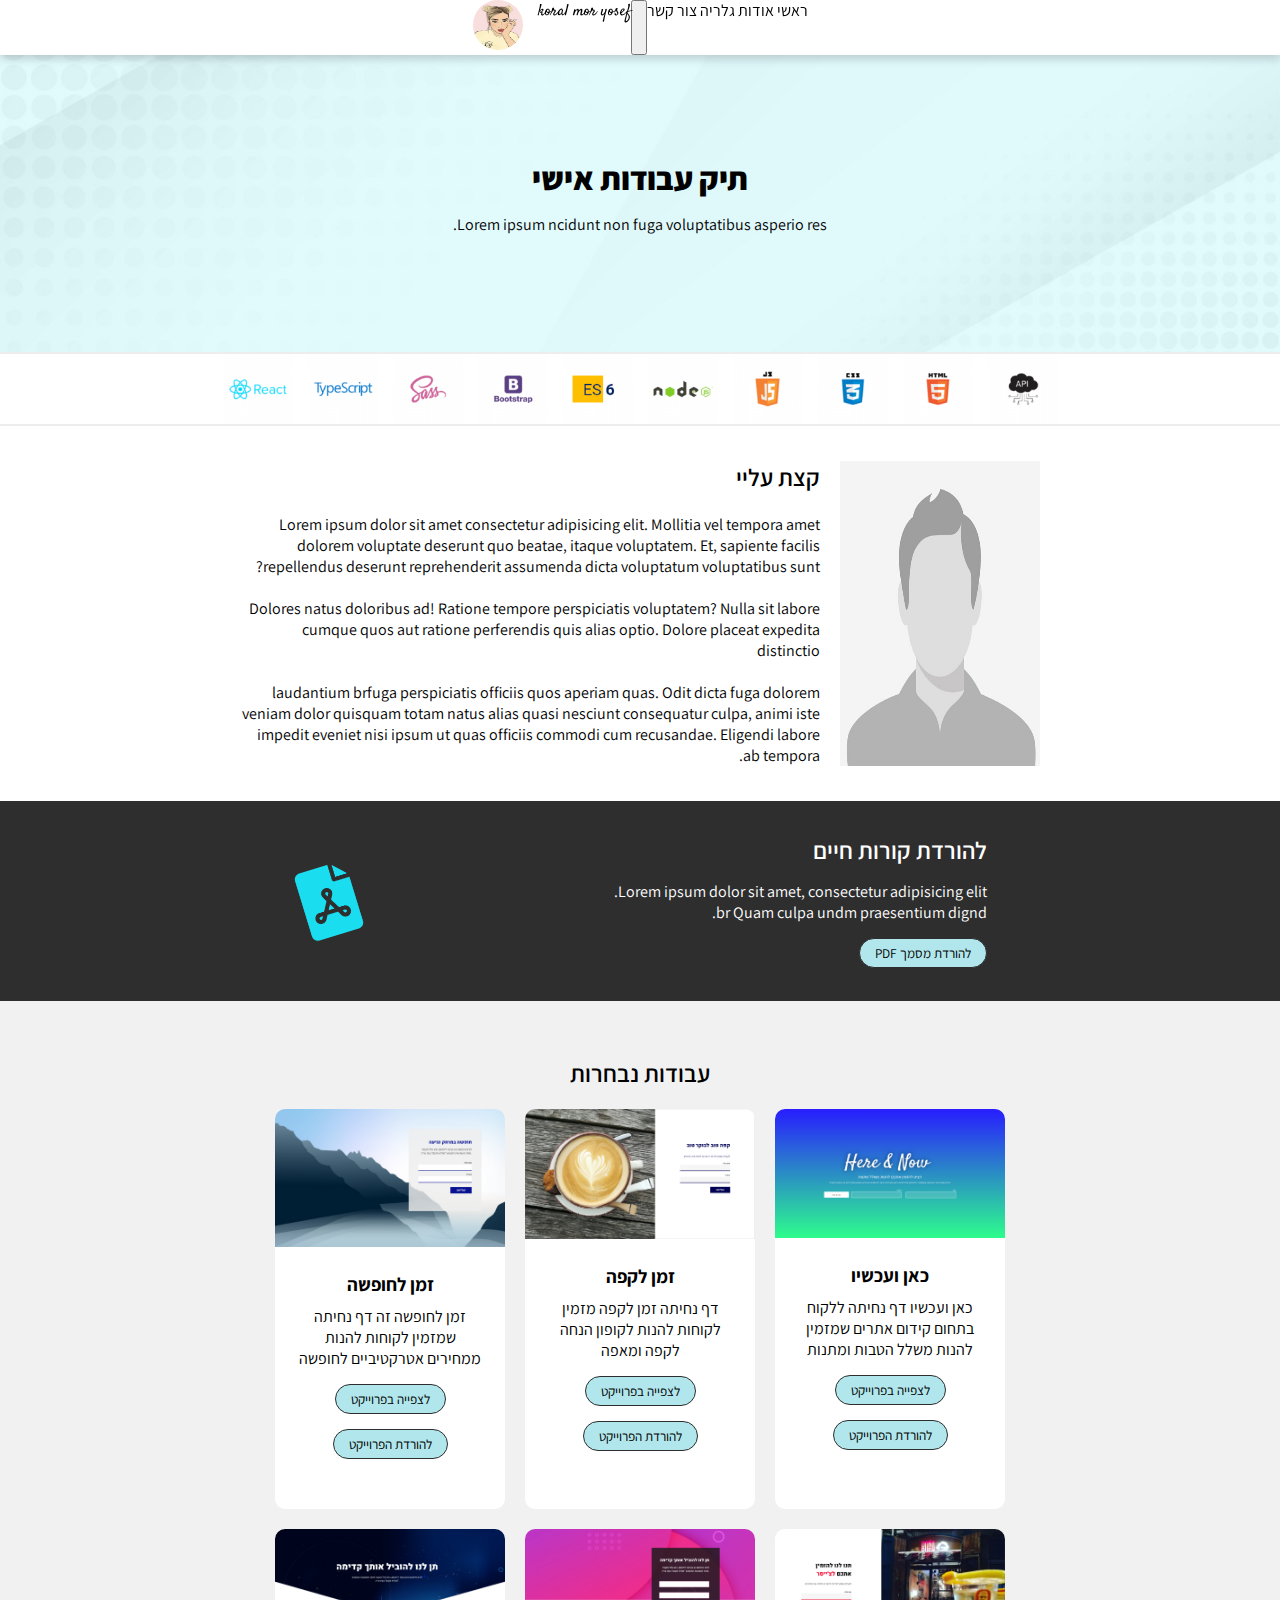
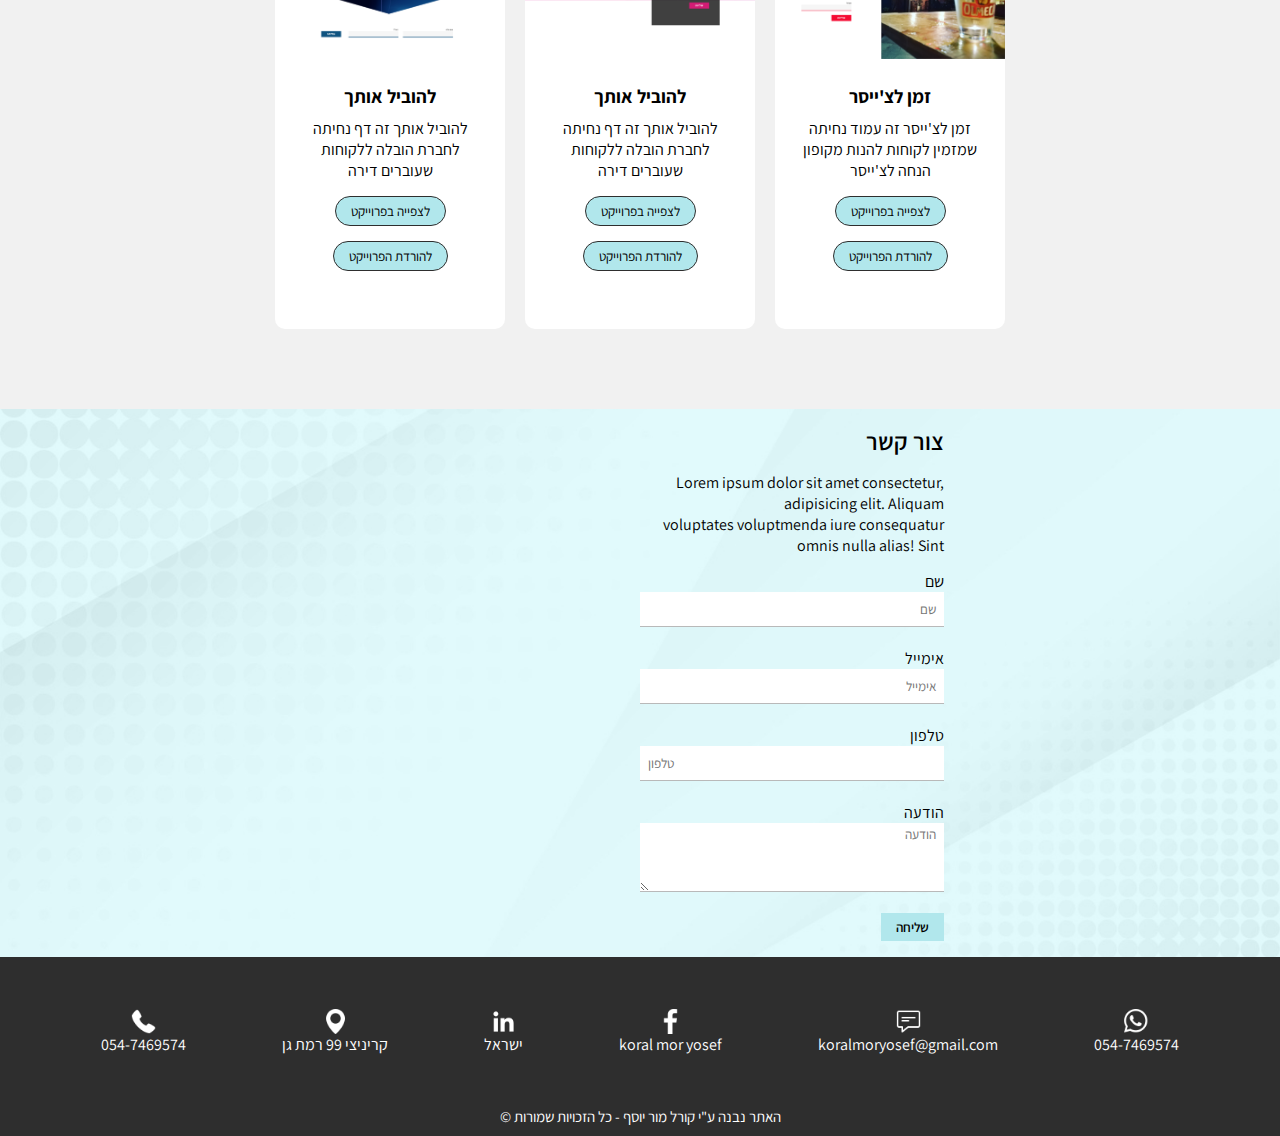
<file: index.html>
<!DOCTYPE html>
<html lang="he" dir="rtl">
<head>
    <meta charset="UTF-8">
    <meta http-equiv="X-UA-Compatible" content="IE=edge">
    <meta name="viewport" content="width=device-width, initial-scale=1.0">
    <meta name="description" content="האתר פורטפוליו הראשון שלי">

        <!-- Bootstrap CSS -->
<link href="https://cdn.jsdelivr.net/npm/bootstrap@5.0.2/dist/css/bootstrap.min.css" rel="stylesheet" integrity="sha384-EVSTQN3/azprG1Anm3QDgpJLIm9Nao0Yz1ztcQTwFspd3yD65VohhpuuCOmLASjC" crossorigin="anonymous">
<link rel="stylesheet" href="style.css">
    
        <!-- google fonts -->
<link rel="preconnect" href="https://fonts.googleapis.com">
<link rel="preconnect" href="https://fonts.gstatic.com" crossorigin>
<link href="https://fonts.googleapis.com/css2?family=Assistant:wght@200;400;600;800&family=Satisfy&display=swap" rel="stylesheet">




    <title>My portfolio</title>
    
</head>
<body>

<header>

<nav class="navbar navbar-expand-sm navbar-light">
  <div class="container-fluid">

    <a href="https://koralmy.github.io/main1/">  <img src="img/kmy.jpg"  alt="לוגו של האתר" ></a>

    <a class="navbar-brand" href="#">koral mor yosef</a>
    <button class="navbar-toggler" type="button" data-bs-toggle="collapse" data-bs-target="#navbarNavAltMarkup" aria-controls="navbarNavAltMarkup" aria-expanded="false" aria-label="Toggle navigation">
      <span class="navbar-toggler-icon"></span>
    </button>
    <div class="collapse navbar-collapse" id="navbarNavAltMarkup">
      <div class="navbar-nav">
        <a class="nav-link active" aria-current="page" href="#">ראשי</a>
        <a class="nav-link" href="#aboutMe">אודות</a>
        <a class="nav-link" href="#myWorks">גלריה</a>
        <a class="nav-link" href="#contact" tabindex="-1" aria-disabled="true">צור קשר</a>
      </div>
    </div>
  </div>
</nav>



   
    <div class="bg">
        <div class="port"> 
            <h1>תיק עבודות אישי</h1>
            <p>Lorem ipsum ncidunt non fuga voluptatibus asperio
            res.</p>
        </div>
    </div>

    <div class="icons">
        <img src="img/api.png" alt="אייקון של API" width="70">
        <img src="img/html.png" alt="אייקון של API"width="70">
        <img src="img/css.png" alt="אייקון של HTML"width="70">
        <img src="img/javascript.png" alt="אייקון של JAVASCRIPT"width="70">
        <img src="img/node.png" alt="אייקון של NODE"width="70">
        <img src="img/es6.png" alt="אייקון של ES6"width="70">
        <img src="img/bootstrap.png" alt="אייקון של Bootstrap"width="70">
        <img src="img/scss.png" alt="אייקון של SCSS"width="70">
        <img src="img/typescript.png" alt="אייקון של typescript"width="70">
        <img src="img/react.png" alt="אייקון של REACT"width="70">
    </div>

</header>

<main>
    <section class="section1" id="aboutMe">
        <article class="about">

            <img src="img/profile.jpg" alt="תמונה של כרטיס ביקור" width="200">
            
            <div class="odot">
                <h2>קצת עליי</h2><br>
                <p>Lorem ipsum dolor sit amet consectetur adipisicing elit. Mollitia vel tempora amet dolorem voluptate deserunt quo beatae, itaque voluptatem. Et, sapiente facilis repellendus deserunt reprehenderit assumenda dicta voluptatum voluptatibus sunt? <br><br>
                Dolores natus doloribus ad! Ratione tempore perspiciatis voluptatem? Nulla sit labore cumque quos aut ratione perferendis quis alias optio. Dolore placeat expedita distinctio <br> <br> laudantium brfuga perspiciatis officiis quos aperiam quas.
                Odit dicta fuga dolorem veniam dolor quisquam totam natus alias quasi nesciunt consequatur culpa, animi iste impedit eveniet nisi ipsum ut quas officiis commodi cum recusandae. Eligendi labore ab tempora.</p>
            </div>
        </article>
    </section>

    <section>
        <article class="cv">
            <div>
                <h2>להורדת קורות חיים</h2>
                <p>Lorem ipsum dolor sit amet, consectetur adipisicing elit. <br>br Quam culpa undm praesentium dignd.</p>
                <button class="btn"><a href="img/cvv.png" download="png">להורדת מסמך PDF</a></button>
            </div>

            <img src="img/pdf.png" alt="תמונה של קובץ pdf" width="70">
        </article>
    </section>


    <section class="section2 " id="myWorks">
        <article>
            <h2>עבודות נבחרות</h2>

            <div class="works" >

            
                <div class="grid1">
                    <img src="img/landingPage3.png" alt="תמונה של הדף נחיתה" width="200">

                    <div class="bigBox">
                        <div class="box">
                            <h3>כאן ועכשיו</h3>
                            <p>כאן ועכשיו דף נחיתה ללקוח בתחום קידום אתרים שמזמין להנות משלל הטבות ומתנות </p>
                            <button class="btn"><a href="https://koralmy.github.io/landing3/" target="_blank">לצפייה בפרוייקט</a></button>
                            <button class="btn"><a href="https://github.com/koralmy/landing3/archive/refs/heads/main.zip" target="_blank">להורדת הפרוייקט</a></button>
                        </div>
                    </div>
                </div>           

                <div class="grid1">
                    <img src="img/landingPage2.png" alt="תמונה של הדף נחיתה" width="200">

                    <div class="bigBox">
                        <div class="box">
                            <h3>זמן לקפה</h3>
                            <p>דף נחיתה זמן לקפה מזמין לקוחות להנות לקופון הנחה לקפה ומאפה</p>
                            <button class="btn"><a href="https://koralmy.github.io/coffeeLandd/" target="_blank">לצפייה בפרוייקט</a></button>
                            <button class="btn"><a href="https://github.com/koralmy/coffeeLandd/archive/refs/heads/main.zip" target="_blank">להורדת הפרוייקט</a></button>
                        </div>
                    </div>
                </div>       

                <div class="grid1">
                    <img src="img/landingPage1.png" alt="תמונה של הדף נחיתה" width="200">

                    <div class="bigBox">
                        <div class="box">
                            <h3>זמן לחופשה</h3>
                            <p>זמן לחופשה זה דף נחיתה שמזמין לקוחות להנות ממחירים אטרקטיביים לחופשה  </p>
                            <button class="btn"><a href="https://koralmy.github.io/landing4/" target="_blank">לצפייה בפרוייקט</a></button>
                            <button class="btn"><a href="https://github.com/koralmy/landing4/archive/refs/heads/main.zip" target="_blank">להורדת הפרוייקט</a></button>
                        </div>
                    </div>
                </div>       

                <div class="grid1">
                    <img src="img/landingPage6.png" alt="תמונה של הדף נחיתה" width="200">

                    <div class="bigBox">
                        <div class="box">
                            <h3>זמן לצ'ייסר</h3>
                            <p>זמן לצ'ייסר זה עמוד נחיתה שמזמין לקוחות להנות מקופון הנחה לצ'ייסר</p>
                            <button class="btn"><a href="https://koralmy.github.io/landing5/" target="_blank">לצפייה בפרוייקט</a></button>
                            <button class="btn"><a href="https://github.com/koralmy/landing5/archive/refs/heads/main.zip/" target="_blank">להורדת הפרוייקט</a></button>
                        </div>
                    </div>
                </div>       

                <div class="grid1">
                    <img src="img/landingPage5.png" alt="תמונה של הדף נחיתה" width="200">

                    <div class="bigBox">
                        <div class="box">
                            <h3>להוביל אותך</h3>
                            <p>להוביל אותך זה דף נחיתה לחברת הובלה ללקוחות שעוברים דירה</p>
                            <button class="btn"><a href="https://koralmy.github.io/pinkPage/" target="_blank">לצפייה בפרוייקט</a></button>
                            <button class="btn"><a href="https://github.com/koralmy/pinkPage/archive/refs/heads/main.zip" target="_blank">להורדת הפרוייקט</a></button>
                        </div>
                    </div>
                </div>       

                <div class="grid1">
                    <img src="img/landingPage4.png" alt="תמונה של הדף נחיתה" width="200">

                    <div class="bigBox">
                        <div class="box">
                            <h3>להוביל אותך</h3>
                            <p>להוביל אותך זה דף נחיתה לחברת הובלה ללקוחות שעוברים דירה</p>
                            <button class="btn"><a href="https://koralmy.github.io/landing2/" target="_blank">לצפייה בפרוייקט</a></button>
                            <button class="btn"><a href="https://github.com/koralmy/landing2/archive/refs/heads/main.zip" target="_blank">להורדת הפרוייקט</a></button>
                        </div>
                    </div>
                </div>       
   


            </div>

        </article>
    </section>
</main>


<footer id="contact">
    
    <div class="foot">
        <div class="form1">
            <h2>צור קשר</h2>
            <p>Lorem ipsum dolor sit amet consectetur, adipisicing elit. Aliquam <br> voluptates voluptmenda iure consequatur omnis nulla alias!
            Sint </p>

                  
                        <form action="mailto:koralstudent@gmail.com"method="post">

                        <div class="details">
                            
                            <label for="firstName">שם</label>
                            <input type="text" id="Name" name="fullName" placeholder="  שם"> <br>
                
                            <label for="email">אימייל</label> 
                            <input type="email" id="email" placeholder="  אימייל"><br>

                            <label for="phone">טלפון</label> 
                            <input type="tel" id="phone" placeholder="  טלפון"><br>

                            <label for="message">הודעה</label>
                            <textarea id="message" name="message" required minlength="10" placeholder="  הודעה" ></textarea><br>

                        </div>

                        <div class="btn2">
                        <button type="submit" class="btn">שליחה</button>
                        </div>

        </div>

    </div>


     <div class="foot2">
        
        <div class="foot2Child">
            
            <div class="icon2">
                <img src="img/whatsapp.png" alt="אייקון של whatsapp" >054-7469574
            </div>
            
            <div class="icon2">
                <img src="img/comment.png" alt="אייקון של מסנג'ר"> koralmoryosef@gmail.com
            </div>
            
            <div class="icon2">
            <img src="img/facebook-app-symbol.png" alt="אייקון של פייסבוק">koral mor yosef
            </div>

            <div class="icon2">
            <img src="img/linkedin.png" alt="אייקון של לינקדין">ישראל
            </div>

            <div class="icon2">
            <img src="img/location-pin.png" alt="אייקון של מיקום">קריניצי 99 רמת גן
            </div>

            <div class="icon2">
            <img src="img/phone-call.png"alt="אייקון של סלולר">054-7469574
            </div>

        </div> 



    </div>

        <div class="foot2"> 
           <p>   האתר נבנה ע"י קורל מור יוסף - כל הזכויות שמורות © </p>
        </div>


</footer>

<!-- Option 1: Bootstrap Bundle with Popper -->
    <script src="https://cdn.jsdelivr.net/npm/bootstrap@5.0.2/dist/js/bootstrap.bundle.min.js" integrity="sha384-MrcW6ZMFYlzcLA8Nl+NtUVF0sA7MsXsP1UyJoMp4YLEuNSfAP+JcXn/tWtIaxVXM" crossorigin="anonymous"></script>


    
</body>


</html>
</file>
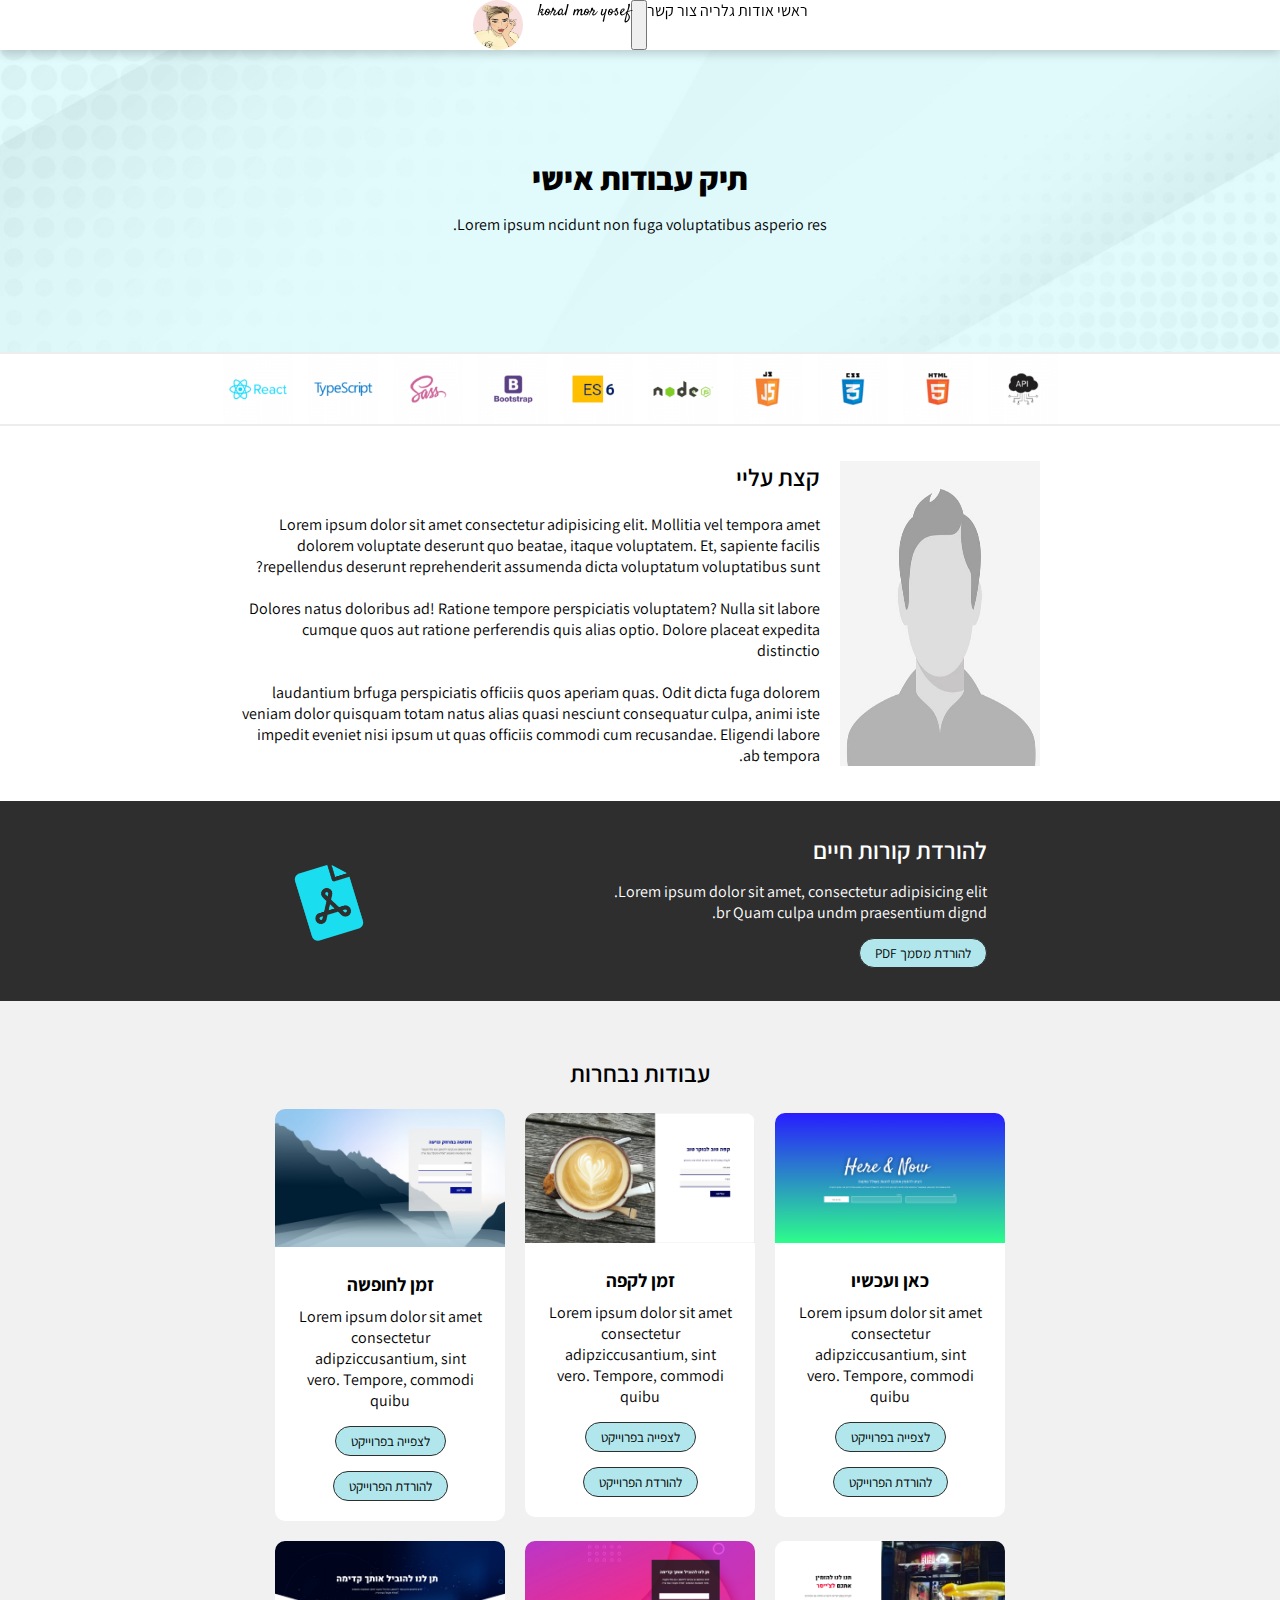
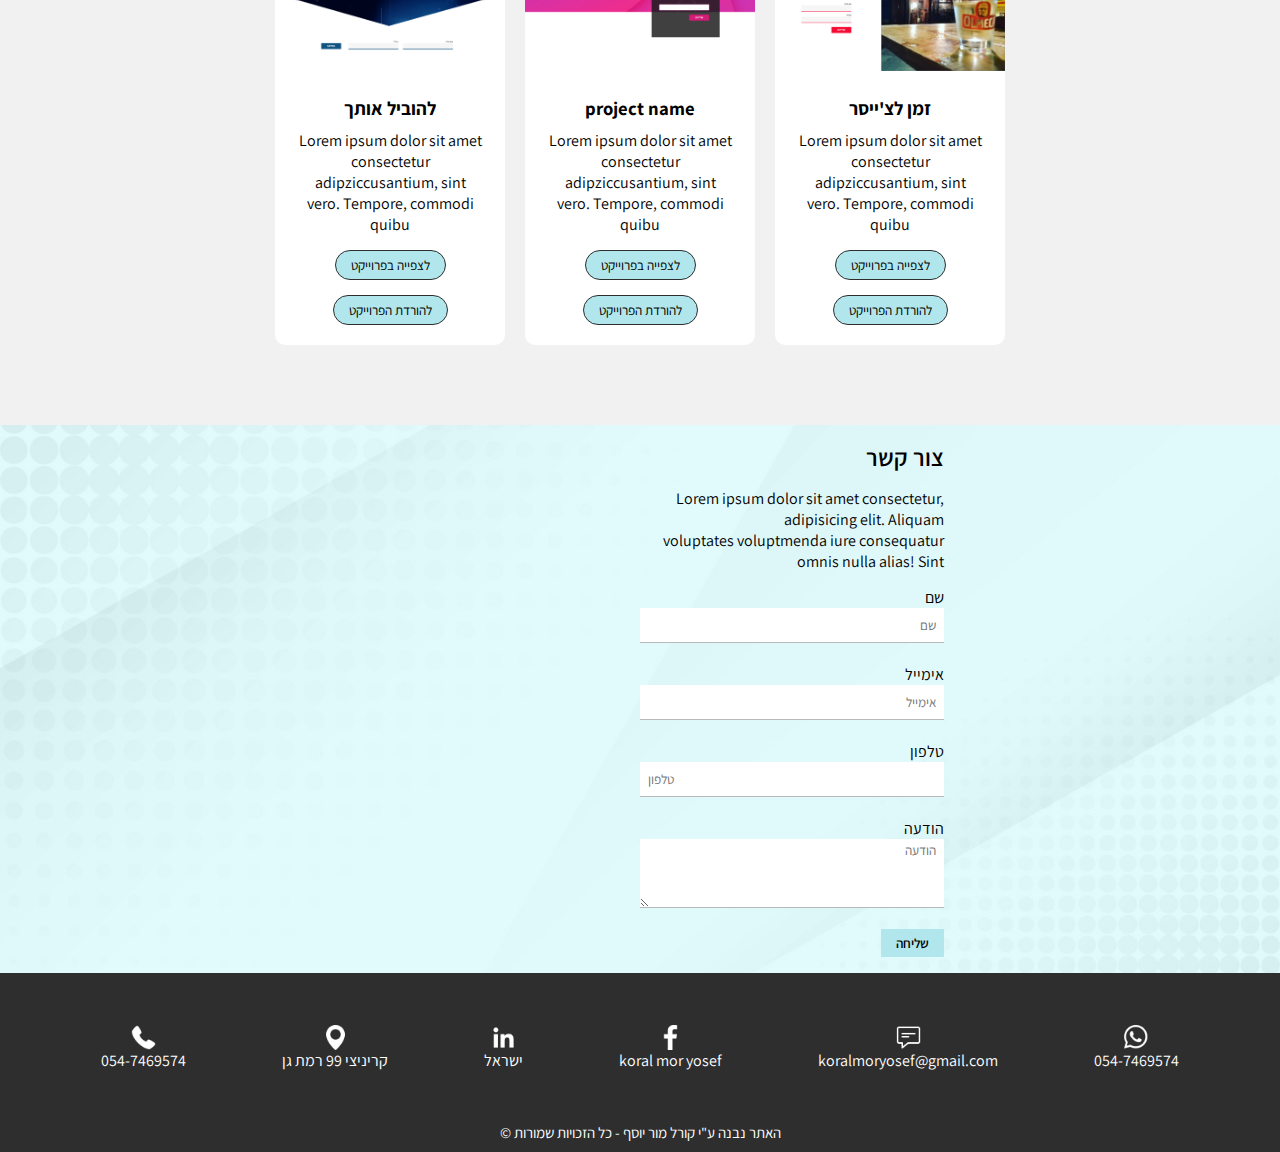
<file: indwx.html>
<!DOCTYPE html>
<html lang="he" dir="rtl">
<head>
    <meta charset="UTF-8">
    <meta http-equiv="X-UA-Compatible" content="IE=edge">
    <meta name="viewport" content="width=device-width, initial-scale=1.0">
    <meta name="description" content="האתר פורטפוליו הראשון שלי">

        <!-- Bootstrap CSS -->
<link href="https://cdn.jsdelivr.net/npm/bootstrap@5.0.2/dist/css/bootstrap.min.css" rel="stylesheet" integrity="sha384-EVSTQN3/azprG1Anm3QDgpJLIm9Nao0Yz1ztcQTwFspd3yD65VohhpuuCOmLASjC" crossorigin="anonymous">
<link rel="stylesheet" href="style.css">
    
        <!-- google fonts -->
<link rel="preconnect" href="https://fonts.googleapis.com">
<link rel="preconnect" href="https://fonts.gstatic.com" crossorigin>
<link href="https://fonts.googleapis.com/css2?family=Assistant:wght@200;400;600;800&family=Satisfy&display=swap" rel="stylesheet">




    <title>My portfolio</title>
    
</head>
<body>

<header>

<nav class="navbar navbar-expand-sm navbar-light">
  <div class="container-fluid">

    <img src="img/kmy.jpg" alt="לוגו של האתר">

    <a class="navbar-brand" href="#">koral mor yosef</a>
    <button class="navbar-toggler" type="button" data-bs-toggle="collapse" data-bs-target="#navbarNavAltMarkup" aria-controls="navbarNavAltMarkup" aria-expanded="false" aria-label="Toggle navigation">
      <span class="navbar-toggler-icon"></span>
    </button>
    <div class="collapse navbar-collapse" id="navbarNavAltMarkup">
      <div class="navbar-nav">
        <a class="nav-link active" aria-current="page" href="#">ראשי</a>
        <a class="nav-link" href="#aboutMe">אודות</a>
        <a class="nav-link" href="#myWorks">גלריה</a>
        <a class="nav-link" href="#contact" tabindex="-1" aria-disabled="true">צור קשר</a>
      </div>
    </div>
  </div>
</nav>



   
    <div class="bg">
        <div class="port"> 
            <h1>תיק עבודות אישי</h1>
            <p>Lorem ipsum ncidunt non fuga voluptatibus asperio
            res.</p>
        </div>
    </div>

    <div class="icons">
        <img src="img/api.png" alt="אייקון של API" width="70">
        <img src="img/html.png" alt="אייקון של API"width="70">
        <img src="img/css.png" alt="אייקון של HTML"width="70">
        <img src="img/javascript.png" alt="אייקון של JAVASCRIPT"width="70">
        <img src="img/node.png" alt="אייקון של NODE"width="70">
        <img src="img/es6.png" alt="אייקון של ES6"width="70">
        <img src="img/bootstrap.png" alt="אייקון של Bootstrap"width="70">
        <img src="img/scss.png" alt="אייקון של SCSS"width="70">
        <img src="img/typescript.png" alt="אייקון של typescript"width="70">
        <img src="img/react.png" alt="אייקון של REACT"width="70">
    </div>

</header>

<main>
    <section class="section1" id="aboutMe">
        <article class="about">

            <img src="img/profile.jpg" alt="תמונה של כרטיס ביקור" width="200">
            
            <div class="odot">
                <h2>קצת עליי</h2><br>
                <p>Lorem ipsum dolor sit amet consectetur adipisicing elit. Mollitia vel tempora amet dolorem voluptate deserunt quo beatae, itaque voluptatem. Et, sapiente facilis repellendus deserunt reprehenderit assumenda dicta voluptatum voluptatibus sunt? <br><br>
                Dolores natus doloribus ad! Ratione tempore perspiciatis voluptatem? Nulla sit labore cumque quos aut ratione perferendis quis alias optio. Dolore placeat expedita distinctio <br> <br> laudantium brfuga perspiciatis officiis quos aperiam quas.
                Odit dicta fuga dolorem veniam dolor quisquam totam natus alias quasi nesciunt consequatur culpa, animi iste impedit eveniet nisi ipsum ut quas officiis commodi cum recusandae. Eligendi labore ab tempora.</p>
            </div>
        </article>
    </section>

    <section>
        <article class="cv">
            <div>
                <h2>להורדת קורות חיים</h2>
                <p>Lorem ipsum dolor sit amet, consectetur adipisicing elit. <br>br Quam culpa undm praesentium dignd.</p>
                <button class="btn"><a href="img/cvv.png" download="png">להורדת מסמך PDF</a></button>
            </div>

            <img src="img/pdf.png" alt="תמונה של קובץ pdf" width="70">
        </article>
    </section>


    <section class="section2 " id="myWorks">
        <article>
            <h2>עבודות נבחרות</h2>

            <div class="works" >

            
                <div class="grid1">
                    <img src="img2/landingPage3.png" alt="תמונה של הדף נחיתה" width="200">

                    <div class="bigBox">
                        <div class="box">
                            <h3>כאן ועכשיו</h3>
                            <p>Lorem ipsum dolor sit amet consectetur adipziccusantium, sint vero. Tempore, commodi quibu</p>
                            <button class="btn"><a href="https://koralmy.github.io/landing3/" target="_blank">לצפייה בפרוייקט</a></button>
                            <button class="btn"><a href="https://github.com/koralmy/landing3/archive/refs/heads/main.zip" target="_blank">להורדת הפרוייקט</a></button>
                        </div>
                    </div>
                </div>           

                <div class="grid1">
                    <img src="img2/landingPage2.png" alt="תמונה של הדף נחיתה" width="200">

                    <div class="bigBox">
                        <div class="box">
                            <h3>זמן לקפה</h3>
                            <p>Lorem ipsum dolor sit amet consectetur adipziccusantium, sint vero. Tempore, commodi quibu</p>
                            <button class="btn"><a href="https://koralmy.github.io/coffeeLandd/" target="_blank">לצפייה בפרוייקט</a></button>
                            <button class="btn"><a href="https://github.com/koralmy/coffeeLandd/archive/refs/heads/main.zip" target="_blank">להורדת הפרוייקט</a></button>
                        </div>
                    </div>
                </div>       

                <div class="grid1">
                    <img src="img2/landingPage1.png" alt="תמונה של הדף נחיתה" width="200">

                    <div class="bigBox">
                        <div class="box">
                            <h3>זמן לחופשה</h3>
                            <p>Lorem ipsum dolor sit amet consectetur adipziccusantium, sint vero. Tempore, commodi quibu</p>
                            <button class="btn"><a href="https://koralmy.github.io/landing4/" target="_blank">לצפייה בפרוייקט</a></button>
                            <button class="btn"><a href="https://github.com/koralmy/landing4/archive/refs/heads/main.zip" target="_blank">להורדת הפרוייקט</a></button>
                        </div>
                    </div>
                </div>       

                <div class="grid1">
                    <img src="img2/landingPage6.png" alt="תמונה של הדף נחיתה" width="200">

                    <div class="bigBox">
                        <div class="box">
                            <h3>זמן לצ'ייסר</h3>
                            <p>Lorem ipsum dolor sit amet consectetur adipziccusantium, sint vero. Tempore, commodi quibu</p>
                            <button class="btn"><a href="https://koralmy.github.io/landing5/" target="_blank">לצפייה בפרוייקט</a></button>
                            <button class="btn"><a href="https://github.com/koralmy/landing5/archive/refs/heads/main.zip/" target="_blank">להורדת הפרוייקט</a></button>
                        </div>
                    </div>
                </div>       

                <div class="grid1">
                    <img src="img2/landingPage5.png" alt="תמונה של הדף נחיתה" width="200">

                    <div class="bigBox">
                        <div class="box">
                            <h3>project name</h3>
                            <p>Lorem ipsum dolor sit amet consectetur adipziccusantium, sint vero. Tempore, commodi quibu</p>
                            <button class="btn"><a href="https://koralmy.github.io/pinkPage/" target="_blank">לצפייה בפרוייקט</a></button>
                            <button class="btn"><a href="https://github.com/koralmy/pinkPage/archive/refs/heads/main.zip" target="_blank">להורדת הפרוייקט</a></button>
                        </div>
                    </div>
                </div>       

                <div class="grid1">
                    <img src="img2/landingPage4.png" alt="תמונה של הדף נחיתה" width="200">

                    <div class="bigBox">
                        <div class="box">
                            <h3>להוביל אותך</h3>
                            <p>Lorem ipsum dolor sit amet consectetur adipziccusantium, sint vero. Tempore, commodi quibu</p>
                            <button class="btn"><a href="https://koralmy.github.io/landing2/" target="_blank">לצפייה בפרוייקט</a></button>
                            <button class="btn"><a href="https://github.com/koralmy/landing2/archive/refs/heads/main.zip" target="_blank">להורדת הפרוייקט</a></button>
                        </div>
                    </div>
                </div>       
   


            </div>

        </article>
    </section>
</main>


<footer id="contact">
    
    <div class="foot">
        <div class="form1">
            <h2>צור קשר</h2>
            <p>Lorem ipsum dolor sit amet consectetur, adipisicing elit. Aliquam <br> voluptates voluptmenda iure consequatur omnis nulla alias!
            Sint </p>

                  
                        <form action="mailto:koralstudent@gmail.com"method="post">

                        <div class="details">
                            
                            <label for="firstName">שם</label>
                            <input type="text" id="Name" name="fullName" placeholder="  שם"> <br>
                
                            <label for="email">אימייל</label> 
                            <input type="email" id="email" placeholder="  אימייל"><br>

                            <label for="phone">טלפון</label> 
                            <input type="tel" id="phone" placeholder="  טלפון"><br>

                            <label for="message">הודעה</label>
                            <textarea id="message" name="message" required minlength="10" placeholder="  הודעה" ></textarea><br>

                        </div>

                        <div class="btn2">
                        <button type="submit" class="btn">שליחה</button>
                        </div>

        </div>

    </div>


     <div class="foot2">
        
        <div class="foot2Child">
            
            <div class="icon2">
                <img src="footerImg/whatsapp.png" alt="אייקון של whatsapp" >054-7469574
            </div>
            
            <div class="icon2">
                <img src="footerImg/comment.png" alt="אייקון של מסנג'ר"> koralmoryosef@gmail.com
            </div>
            
            <div class="icon2">
            <img src="footerImg/facebook-app-symbol.png" alt="אייקון של פייסבוק">koral mor yosef
            </div>

            <div class="icon2">
            <img src="footerImg/linkedin.png" alt="אייקון של לינקדין">ישראל
            </div>

            <div class="icon2">
            <img src="footerImg/location-pin.png" alt="אייקון של מיקום">קריניצי 99 רמת גן
            </div>

            <div class="icon2">
            <img src="footerImg/phone-call.png"alt="אייקון של סלולר">054-7469574
            </div>

        </div> 



    </div>

        <div class="foot2"> 
           <p>   האתר נבנה ע"י קורל מור יוסף - כל הזכויות שמורות © </p>
        </div>


</footer>

<!-- Option 1: Bootstrap Bundle with Popper -->
    <script src="https://cdn.jsdelivr.net/npm/bootstrap@5.0.2/dist/js/bootstrap.bundle.min.js" integrity="sha384-MrcW6ZMFYlzcLA8Nl+NtUVF0sA7MsXsP1UyJoMp4YLEuNSfAP+JcXn/tWtIaxVXM" crossorigin="anonymous"></script>


    
</body>


</html>
</file>
<file: style.css>
* {
  font-family: "Assistant", sans-serif;
}

html,
body {
  margin: 0;
  padding: 0;
}

h1,
h2,
h3,
p {
  margin: 0;
  padding: 0;
}

h1 {
  margin-top: 8.25rem;
  margin-bottom: 0.9375rem;
  font-weight: 800;
}

h2 {
  font-weight: 600;
}

.navbar-brand {
  font-family: "Satisfy", cursive;
}

a {
  text-decoration: none;
  color: black;
}

a:visited {
  color: black;
}

ul {
  list-style-type: none;
  display: flex;
  gap: 1.25rem;
}
li {
  color: black;
}

.container-fluid {
  display: flex;
  flex-direction: row-reverse;
  max-width: 750px;
}

.container-fluid img {
  border-radius: 50%;
  width: 3.125rem;
  height: 3.125rem;
}

.navbar {
  width: 100%;
  display: flex;
  justify-content: space-around;
  background-color: white;
  box-shadow: 0px 3px 10px 0px rgba(0, 0, 0, 0.2);
  position: fixed;
  z-index: 1;
}

.navbar img {
  margin-right: 15px;
}

.port {
  display: flex;
  flex-direction: column;
  justify-content: center;
  align-items: center;
  min-height: 16.25rem;
  position: relative;
}

.bg {
  height: 22rem;
}

.bg,
.foot {
  position: relative;
  background-color: #b4f3f8;
}

.bg::before,
.foot::before {
  content: "";
  display: block;
  position: absolute;
  left: 0px;
  top: 0px;
  width: 100%;
  height: 100%;
  opacity: 0.6;
  background-image: url(img/points.jpeg);
  background-position: center;
  background-size: cover;
}

.icons {
  display: flex;
  justify-content: center;
  align-items: center;
  border-top: 2px solid rgba(226, 226, 226, 0.602);
  border-bottom: 2px solid rgba(226, 226, 226, 0.602);
  gap: 0.9375rem;
}

.section1 {
  display: flex;
  justify-content: center;
  align-items: center;
}

.about {
  display: flex;
  gap: 1.25rem;
  margin: 35px 0px;
  width: 50rem;
}

.cv {
  background-color: #2e2e2e;
  color: white;
  display: flex;
  justify-content: center;
  align-items: center;
  min-height: 12.5rem;
  gap: 15.625rem;
}

.cv p {
  margin-top: 0.9375rem;
}

.btn {
  background-color: #b1e7ec;
  border-radius: 30px;
  padding: 5px 15px;
  margin-top: 0.9375rem;
  border: 1px solid #2e2e2e;
  transition: all 0.6s;
}

button:hover {
  background-color: #1addef;
}

.cv img {
  rotate: -17deg;
}

.section2 {
  background-color: rgba(230, 230, 230, 0.577);
}

.grid1 {
  background-color: white;
  width: 14.375rem;
  min-height: 25rem;
  border-radius: 10px;
  transition: all 0.4s;
}

.grid1 p {
  margin-top: 10px;
}

.grid1 img {
  border-top-right-radius: 0.625rem;
  border-top-left-radius: 0.625rem;
  width: 100%;
  height: 100%;
  padding-bottom: 1.25rem;
}

.bigBox {
  width: 14.375rem;
  display: flex;
  flex-direction: column;
  justify-content: center;
  align-items: center;
  padding-bottom: 20px;
}

.grid1:hover {
  cursor: pointer;
  box-shadow: 0px 0px 9px 1px rgba(0, 0, 0, 0.19);
}

.box {
  width: 11.5rem;
  height: 100%;
  text-align: center;
}

.works {
  display: grid;
  grid-template-columns: auto auto auto;
  justify-content: center;
  align-items: center;
  gap: 1.25rem;
  padding-bottom: 5rem;
}

.section2 h2 {
  display: flex;
  justify-content: center;
  align-items: center;
  padding: 1.25rem;
  padding-top: 3.5rem;
}

.foot {
  display: flex;
  justify-content: flex-start;
  align-items: flex-start;
}

.form1 {
  max-width: 18.75rem;
  display: flex;
  flex-direction: column;
  gap: 15px;
  padding: 1rem;
  width: 43.75rem;
  position: relative;
  margin-right: 25%;
}

.details {
  display: flex;
  flex-direction: column;
  margin: 0.625rem;
}

.btn2 button {
  border-radius: 0;
  margin-top: 0;
  border: none;
  font-weight: 600;
}

input,
textarea {
  border: none;
  border-bottom: 1px solid rgb(185, 185, 185);
  width: 18.75rem;
  min-height: 2rem;
}

textarea {
  min-height: 4rem;
}

.details {
  display: flex;
  margin: 0px;
}

.foot2 {
  background-color: #2e2e2e;
  color: white;
}

.foot2 p {
  color: white;
  text-align: center;
  font-size: 0.9375rem;
  padding-bottom: 10px;
}

.foot2Child img {
  width: 25px;
  color: white;
}

.foot2Child {
  display: flex;
  justify-content: center;
  align-items: center;
  gap: 6rem;
}

.icon2 {
  display: flex;
  flex-direction: column;
  justify-content: center;
  align-items: center;
  min-height: 9.375rem;
  color: white;
}

@media (min-width: 320px) and (max-width: 575px) {
  .works {
    display: grid;
    grid-template-columns: auto;
  }

  .cv img {
    display: none;
  }

  .port > p:first-of-type {
    text-align: center;
  }

  .section1,
  .about {
    max-width: 100%;
    padding: 0 5%;
    flex-direction: column;
    justify-content: center;
    align-items: center;
  }

  .odot {
    max-width: 100%;
    text-align: center;
  }

  .cv {
    text-align: center;
  }

  .form1 {
    display: flex;
    max-width: 100%;
    text-align: center;
    justify-content: center;
    align-items: center;
    margin-right: 0;
  }

  .icons {
    display: grid;
    grid-template-columns: repeat(5, 50px);
    justify-content: space-evenly;
  }

  .foot2Child {
    display: grid;
    grid-template-rows: repeat(2, 1fr);
    grid-template-columns: repeat(3, 50px);
    justify-content: space-around;
    align-items: space-around;
    gap: 0;
    color: white;
  }

  .icon2 {
    font-size: 0.7rem;
    text-align: center;
  }

  .icon2 img {
    width: 30%;
    height: 30%;
  }

  .foot2 p {
    font-size: 0.7rem;
  }
}
</file>
